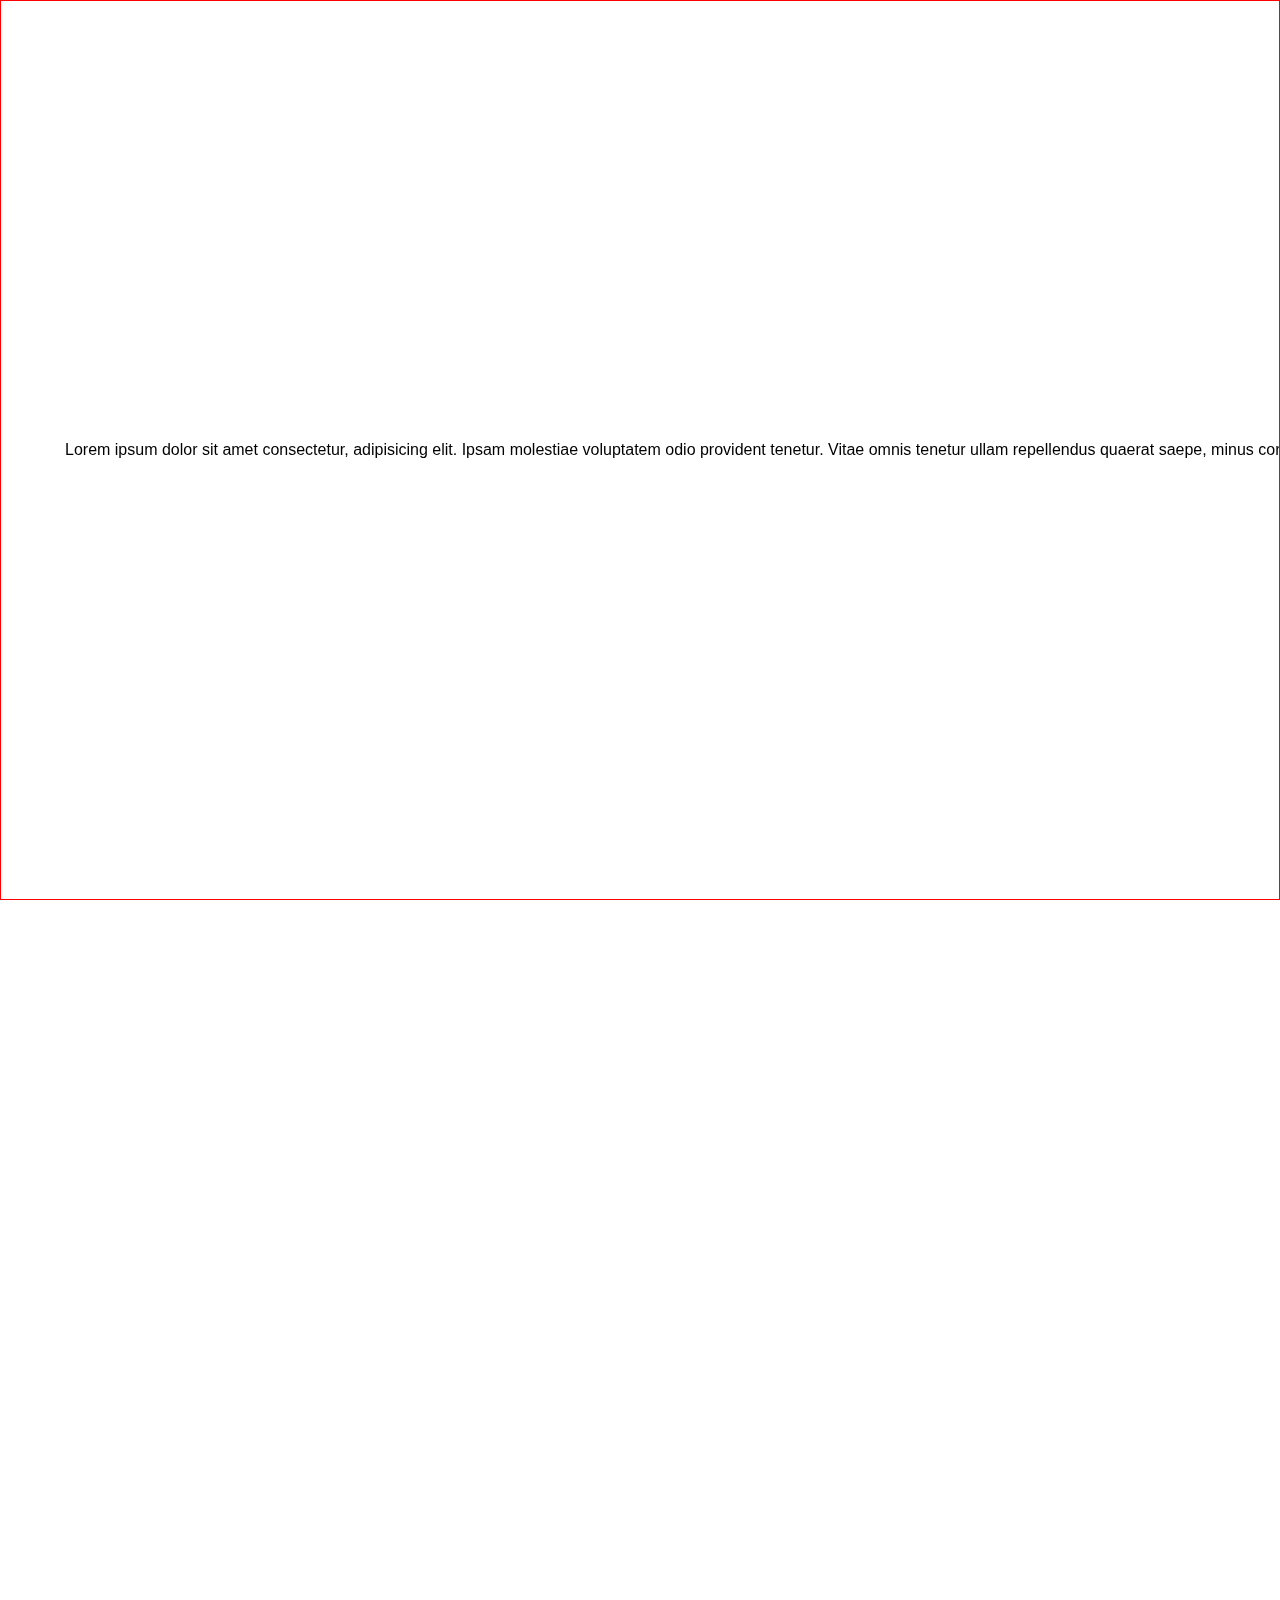
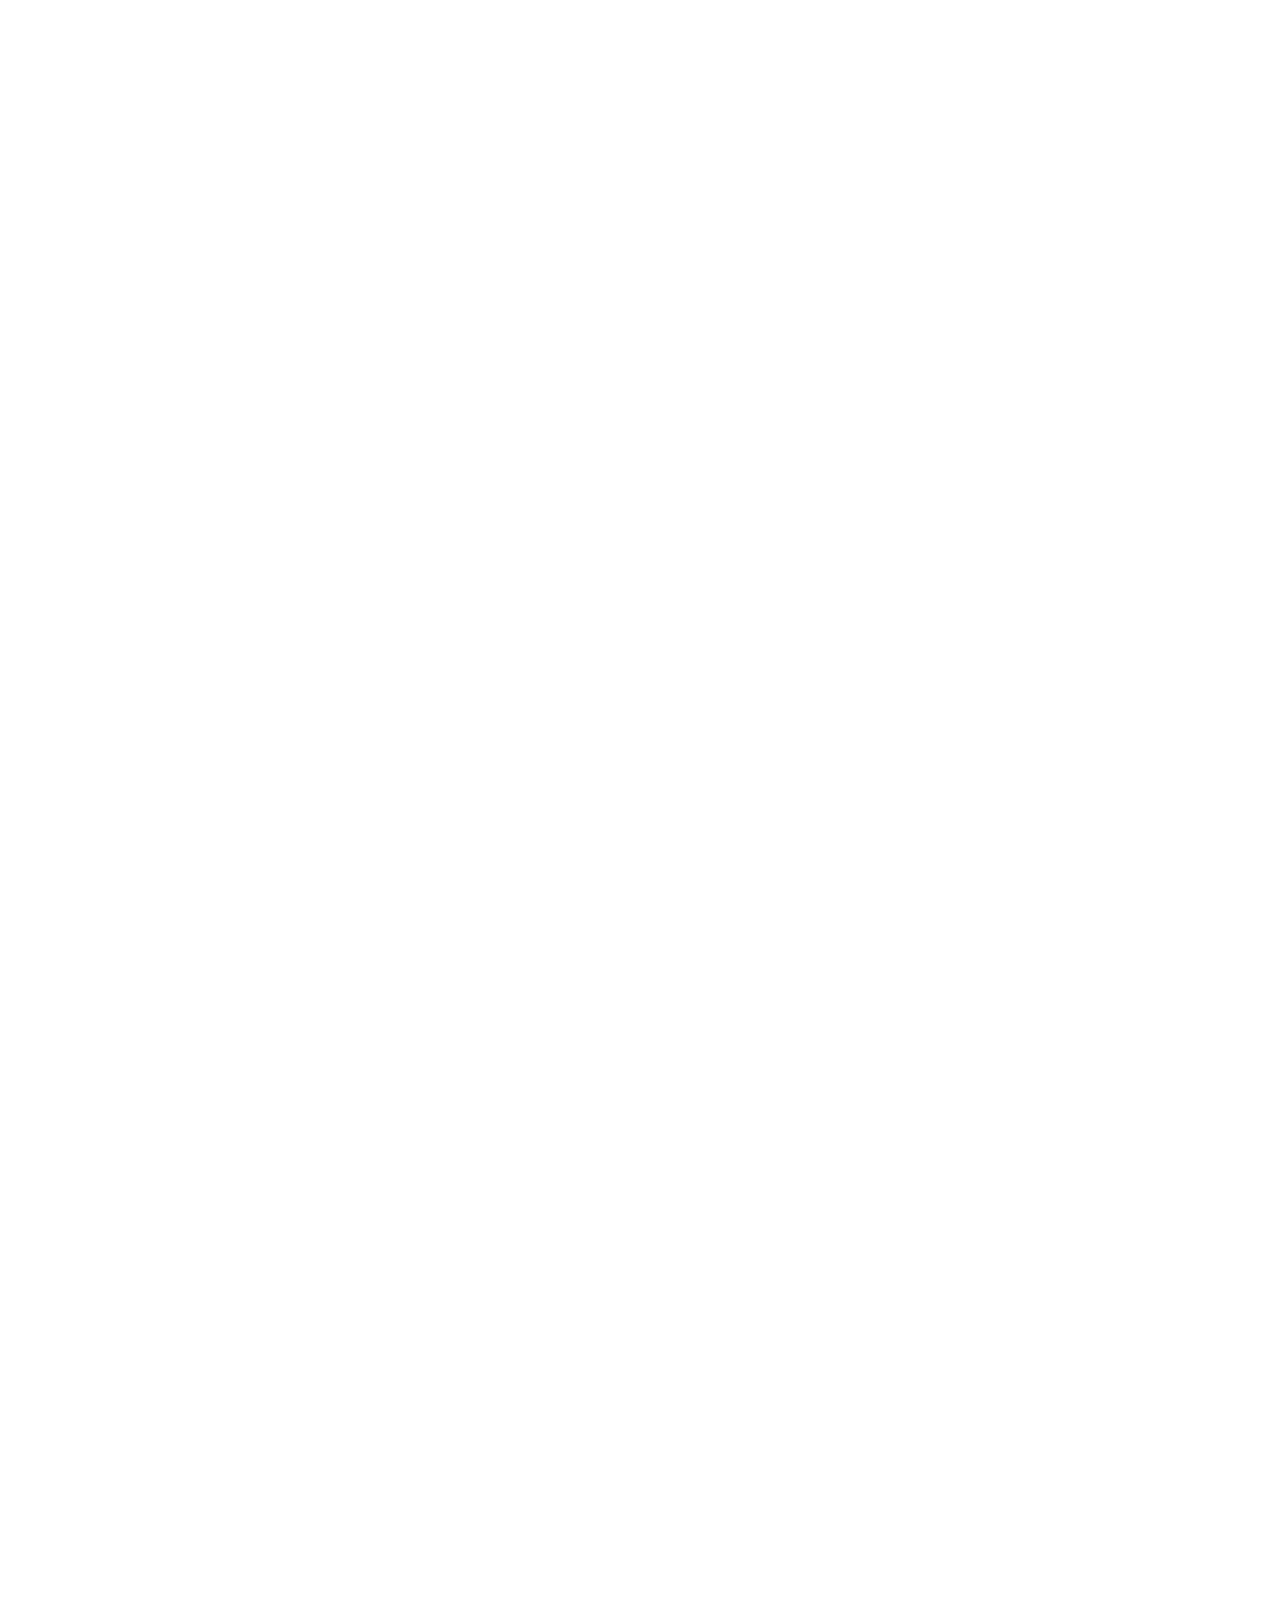
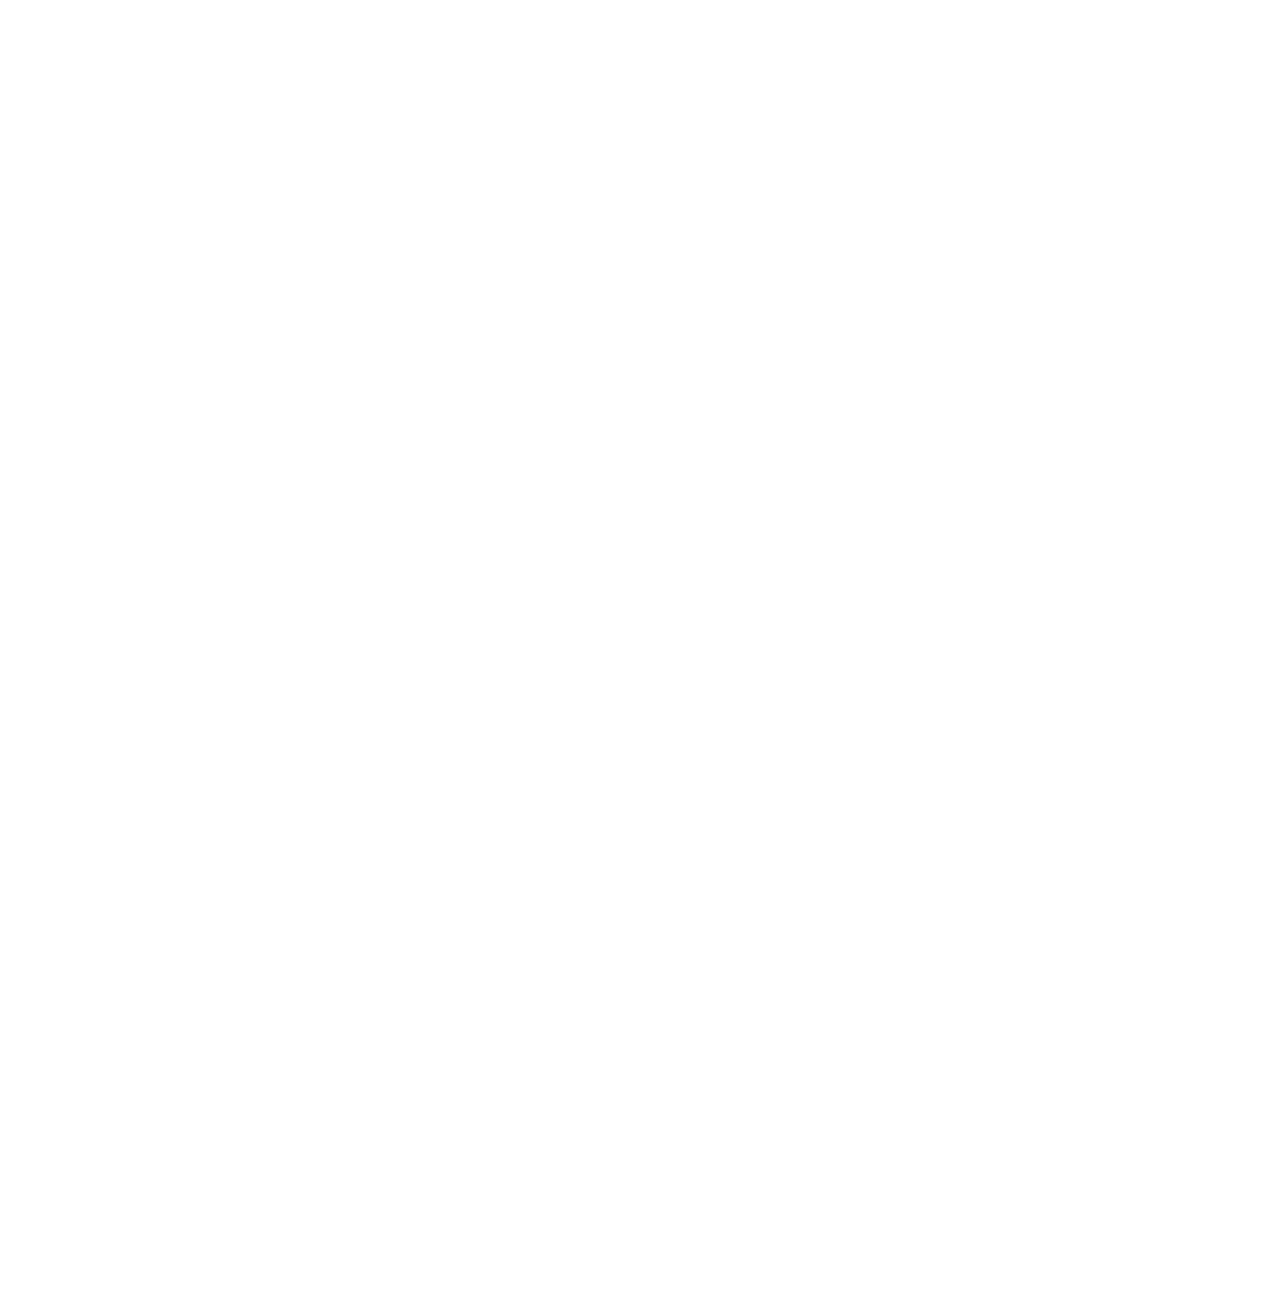
<file: work/index.html>
<!DOCTYPE html>
<html lang="en">

<head>
    <meta charset="UTF-8">
    <meta name="viewport" content="width=device-width, initial-scale=1.0">
    <title>Document</title>
    <style>
        * {
            margin: 0;
            padding: 0;
            box-sizing: border-box;
            font-family: Helvetica;
        }

        html,
        body,
        main {
            width: 100%;
            height: 100%;
        }

        h1 {
            font-size: 4rem;
        }

        p {
            width: 50%;
            margin: 2rem 0;
        }

        section {
            height: 100vh;
        }

        .container {
            padding: 5rem;
        }

        .sticky_parent {
            height: 500vh;
        }

        .sticky {
            overflow: hidden;
            position: sticky;
            top: 0;
            height: 100vh;
            border: 1px solid red;
        }

        .scroll_section {
            position: absolute;
            top: 0;
            height: 100%;
            width: 500vw;
            will-change: transform;
            display: flex;
            justify-content: space-between;
            align-items: center;
            padding: 0 5vw;
        }

        img {
            width: 400px;
            height: 80%;
            object-fit: cover;
            object-position: center;
        }
    </style>
</head>

<body>

    <main>

        <div class="sticky_parent">
            <div class="sticky">
                <div class="scroll_section">
                    <span>
                        Lorem ipsum dolor sit amet consectetur, adipisicing elit. Ipsam molestiae voluptatem odio
                        provident tenetur. Vitae omnis tenetur ullam repellendus quaerat saepe, minus corrupti. Placeat
                        eaque natus explicabo, sunt dolore voluptate!
                    </span>
                    <span>
                        123
                    </span>
                </div>
            </div>
        </div>

        <!-- <section>
            <div class="container">
                <h1>
                    About
                </h1>
                <p>Lorem ipsum dolor sit amet consectetur adipisicing elit. Amet quod et deleniti voluptatum tempora
                    illo perferendis dolores, magni sequi! Vero ex dolorum consequatur iste omnis nesciunt minima
                    tenetur reiciendis quia?</p>
                <p>Lorem ipsum dolor sit amet consectetur adipisicing elit. Amet quod et deleniti voluptatum tempora
                    illo perferendis dolores, magni sequi! Vero ex dolorum consequatur iste omnis nesciunt minima
                    tenetur reiciendis quia?</p>
            </div>
        </section> -->
    </main>

    <script src="app.js"></script>

</body>

</html>
</file>
